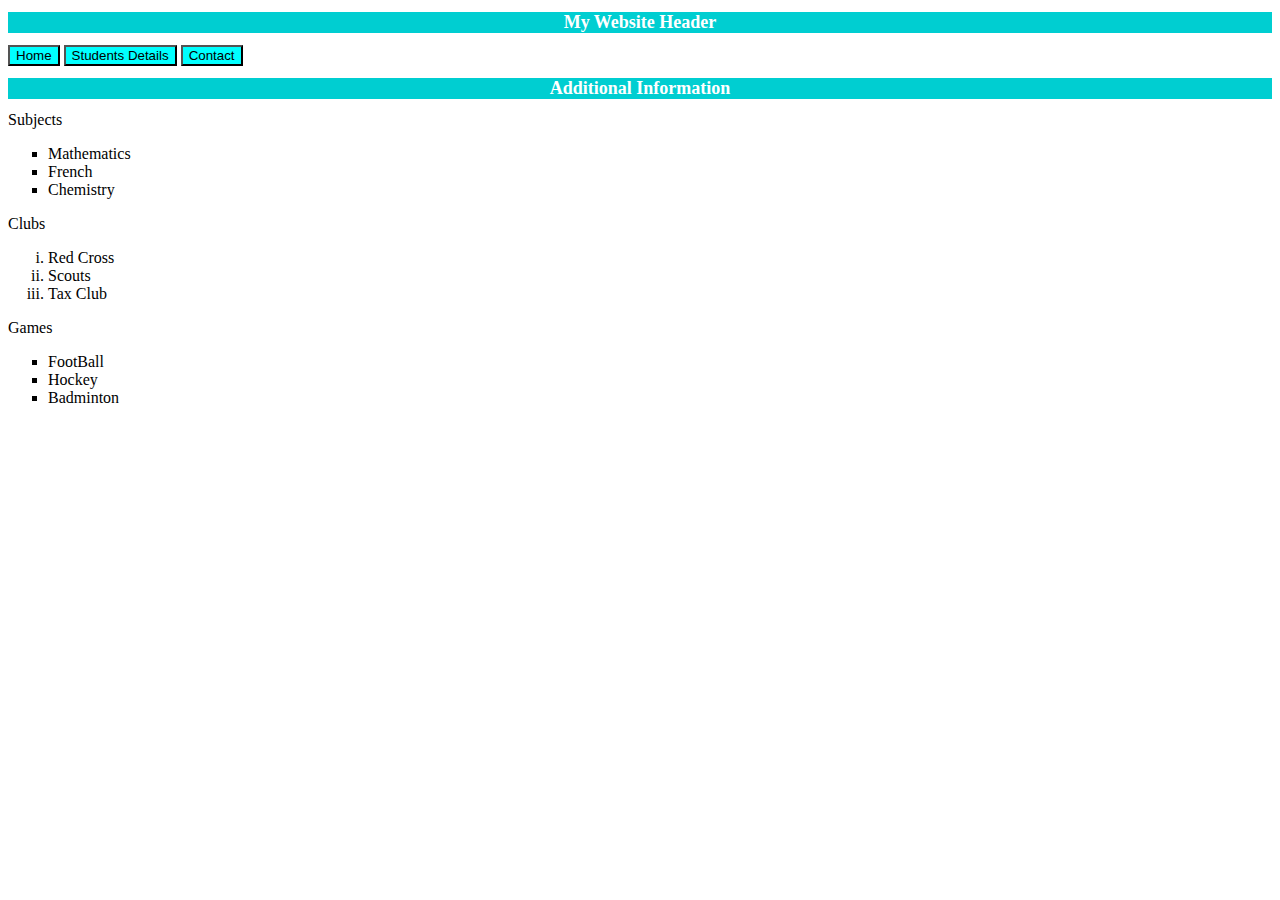
<file: index.html>
<!DOCTYPE html>
<html lang="en">
<head>
    <meta charset="UTF-8">
    <title>My Website</title>
    <link rel="stylesheet" href="styles.css">
</head>
<body>
<h1>My Website Header</h1>
<a href="index.html"><button>Home</button></a>
<a href="Student Details.html"><button>Students Details</button></a>
<a href="Contact.html"><button>Contact</button></a>




<h1 style="text-align: center">Additional Information</h1>
<li>Subjects</li>
<ul type="square">
    <li>Mathematics</li>
    <li>French</li>
    <li>Chemistry</li>
</ul>
<li>Clubs
    <ol type="i">
        <li>Red Cross</li>
        <li>Scouts</li>
        <li>Tax Club</li>
    </ol>
</li>
<li>Games
    <ul type="square">
        <li>FootBall</li>
        <li>Hockey</li>
        <li>Badminton</li>

    </ul>
</li>
</body>
</html>
</file>
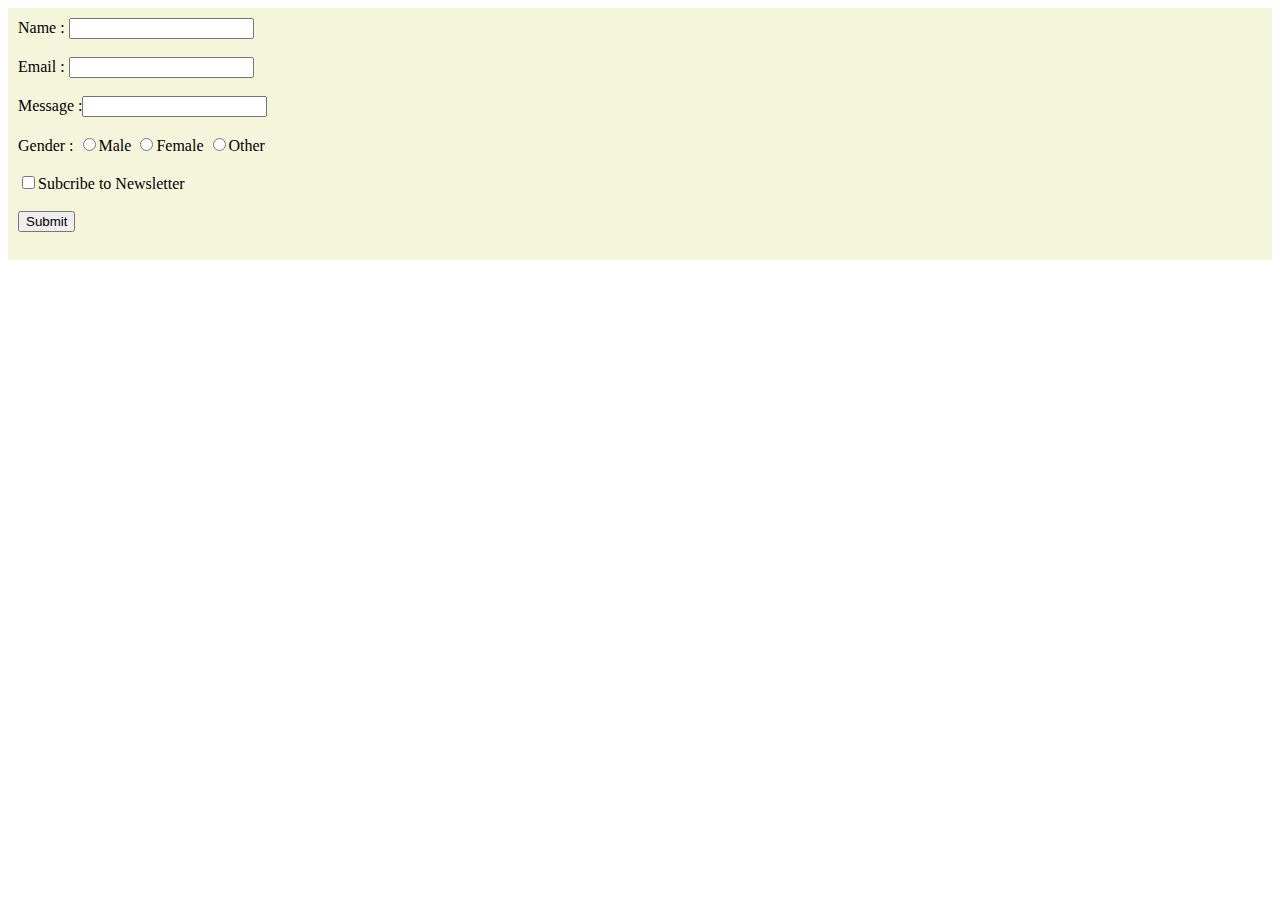
<file: Contact.html>
<!DOCTYPE html>
<html lang="en">
<head>
    <meta charset="UTF-8">
    <title>CONTACT</title>
    <link rel="stylesheet" href="style.css">

</head>
<body>
<form action="">
     Name : <input type="text" NAME="Name"><br><br>
     Email : <input type="text" name="email input"> <br><br>
     Message :<input type="text"> <br><br>
     Gender : <input type="radio" name="gender" value="Male" >Male
              <input type="radio" name="gender" value="Female">Female
              <input type="radio" name="gender" value="Other">Other <br><br>
    <input type="checkbox"name="Subscribe to Newsletter">Subcribe to Newsletter <br><br>
    <input type="Submit" name="Submit"> <br><br>


    


</form>

</body>
</html>
</file>
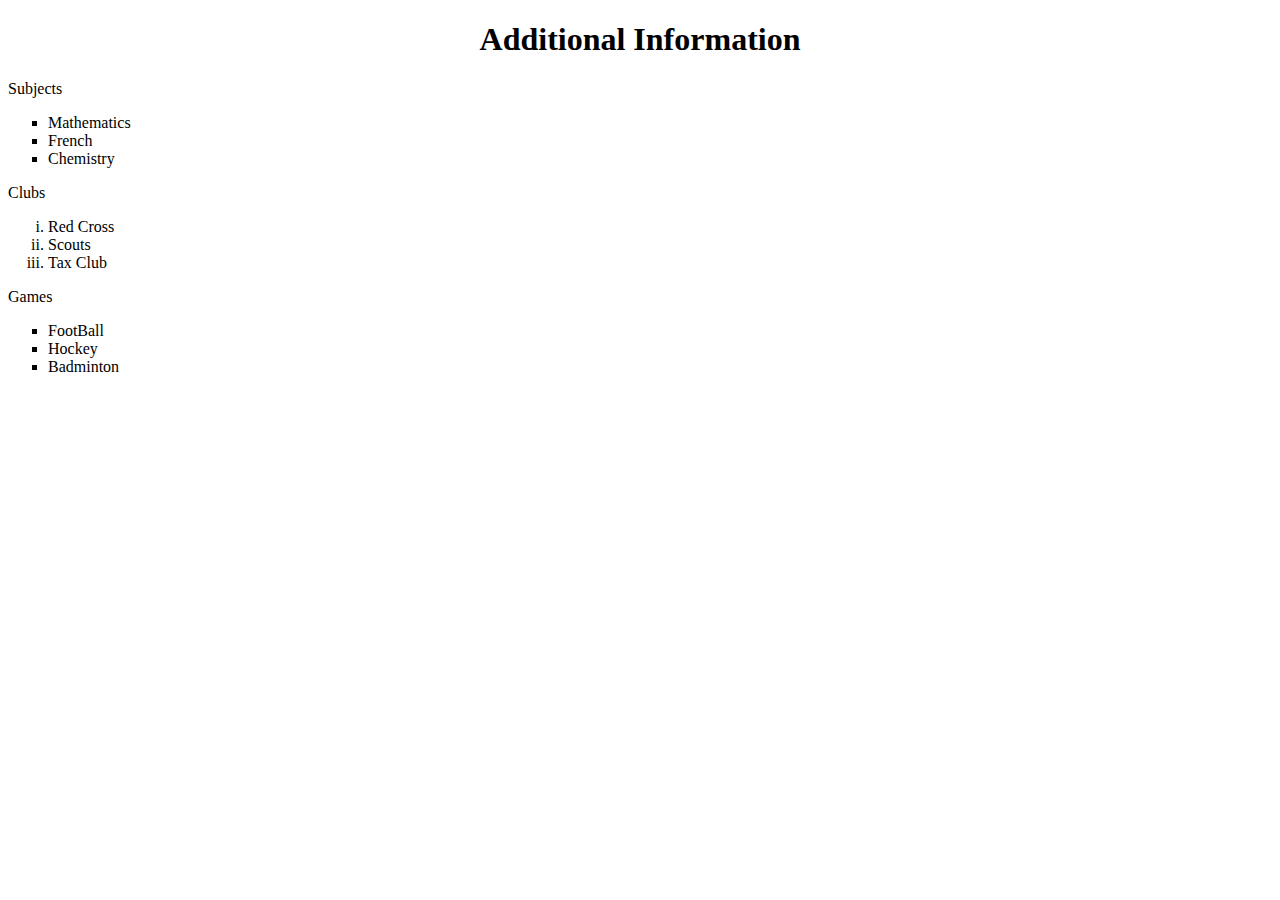
<file: Home.html>
<!DOCTYPE html>
<html lang="en">
<head>
    <meta charset="UTF-8">
    <title>Home Page</title>
</head>
<body>

<h1 style="text-align: center">Additional Information</h1>
<li>Subjects</li>
<ul type="square">
    <li>Mathematics</li>
    <li>French</li>
    <li>Chemistry</li>
</ul>
<li>Clubs
    <ol type="i">
        <li>Red Cross</li>
        <li>Scouts</li>
        <li>Tax Club</li>
    </ol>
</li>
<li>Games
    <ul type="square">
        <li>FootBall</li>
        <li>Hockey</li>
        <li>Badminton</li>

    </ul>
</li>

</body>
</html>
</file>
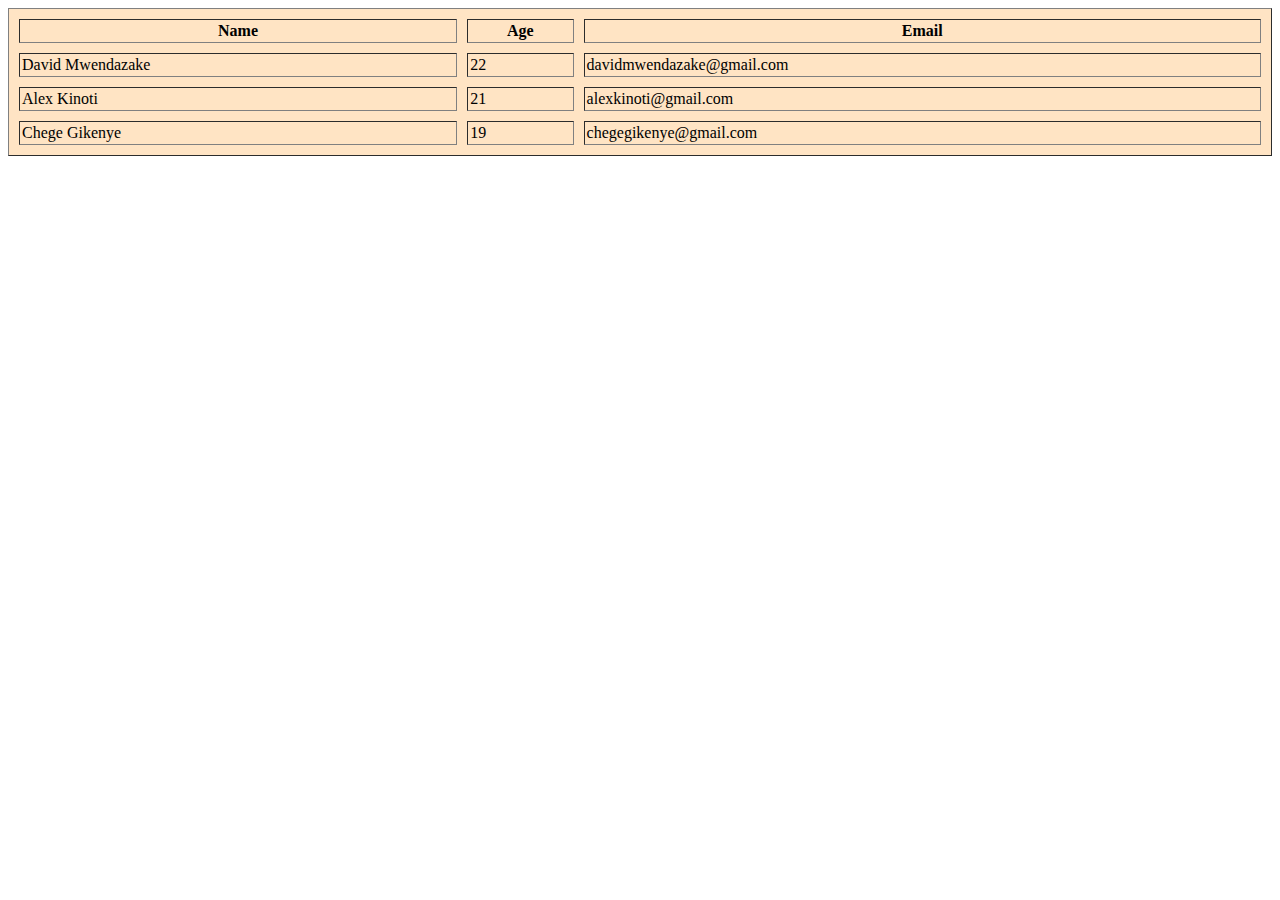
<file: Student Details.html>
<!DOCTYPE html>
<html lang="en">
<head>
    <meta charset="UTF-8">
    <title>Student Details</title>
</head>
<body>
<table border="1" bgcolor="#ffe4c4" cellspacing="10"cellpadding="2" width="100%">
    <tr>
        <th>Name</th>
        <th>Age</th>
        <th>Email</th>
    </tr>
    <tr>
        <td>David Mwendazake</td>
        <td>22</td>
        <td>davidmwendazake@gmail.com</td>
    </tr>
    <tr>
        <td>Alex Kinoti</td>
        <td>21</td>
        <td>alexkinoti@gmail.com</td>
    </tr>
    <tr>
        <td>Chege Gikenye</td>
        <td>19</td>
        <td>chegegikenye@gmail.com</td>
    </tr>
</table>

</body>
</html>
</file>
<file: styles.css>
h1{background-color: darkturquoise ;
            font-size: large;
            color: white;
            text-align: center;}
button{background-color: aqua}
</file>
<file: style.css>
form{background-color: beige ;
font: bold ;
padding: 10px}
</file>
